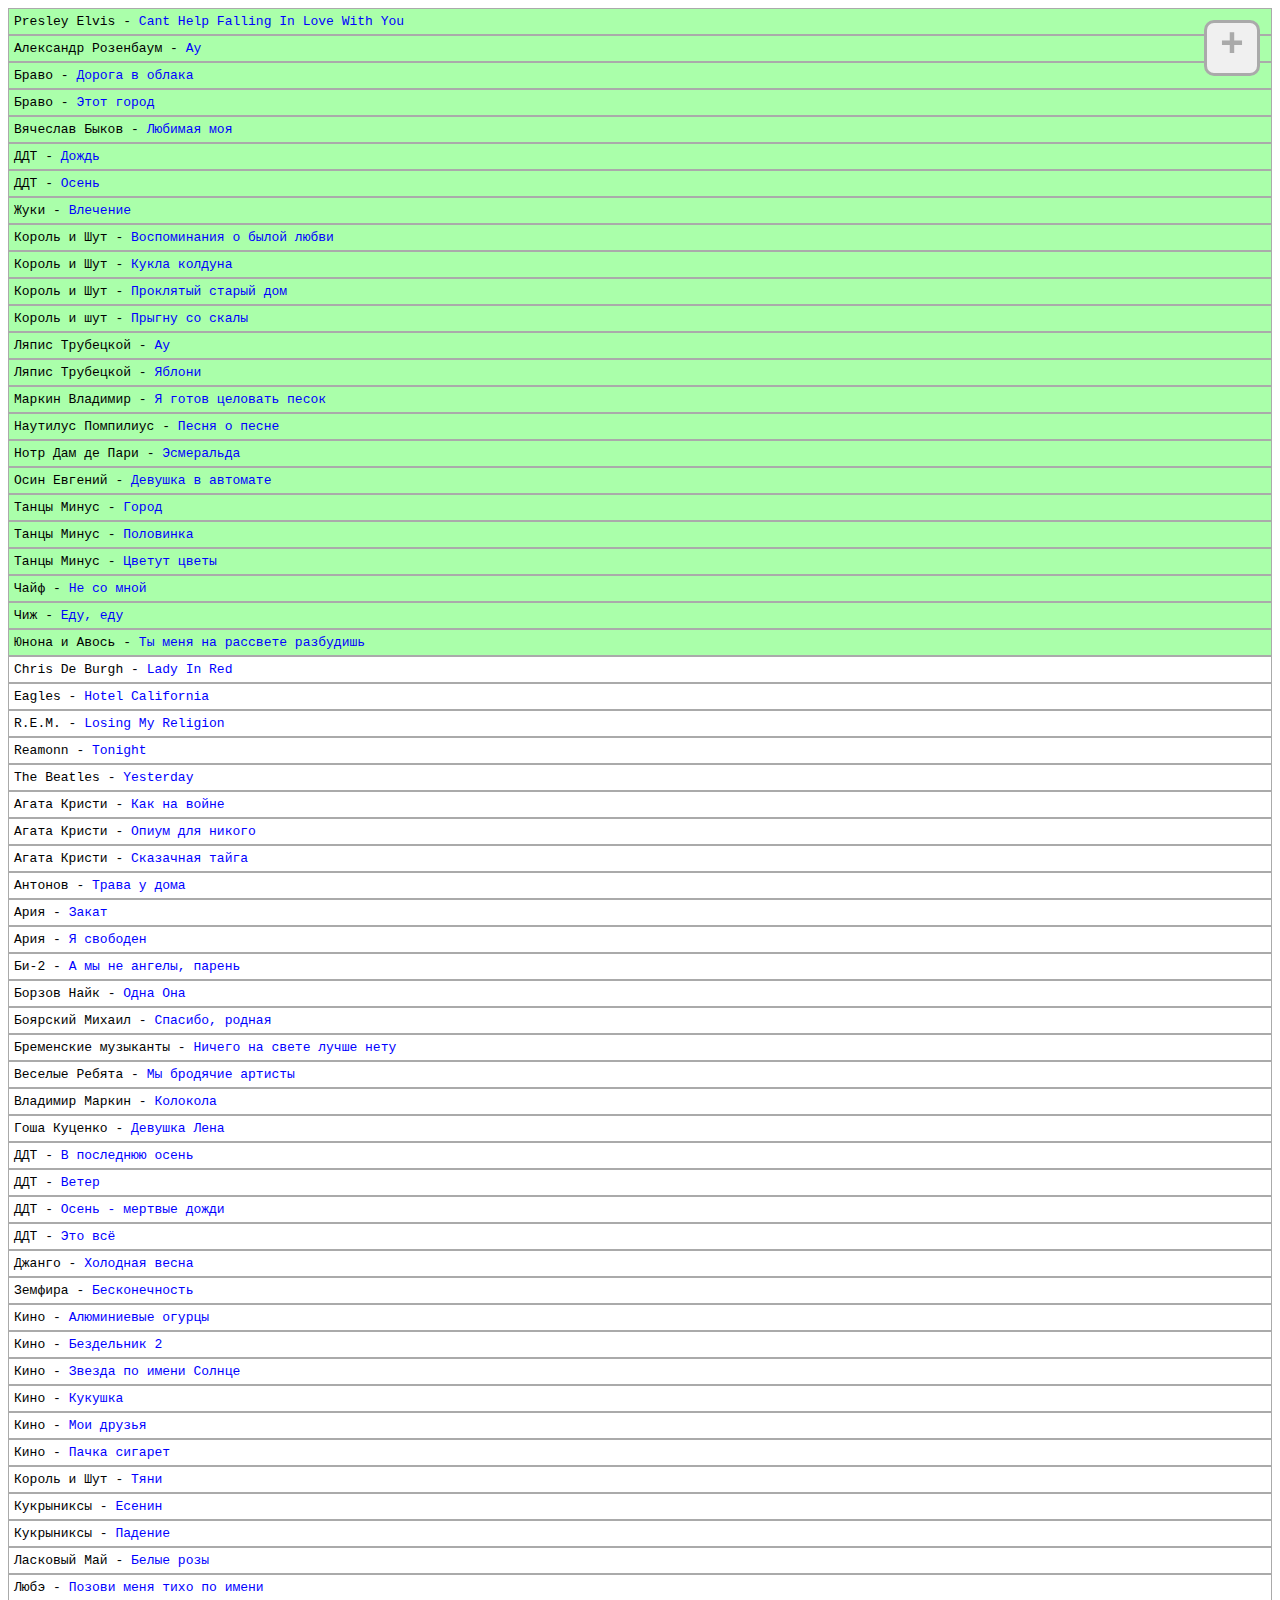
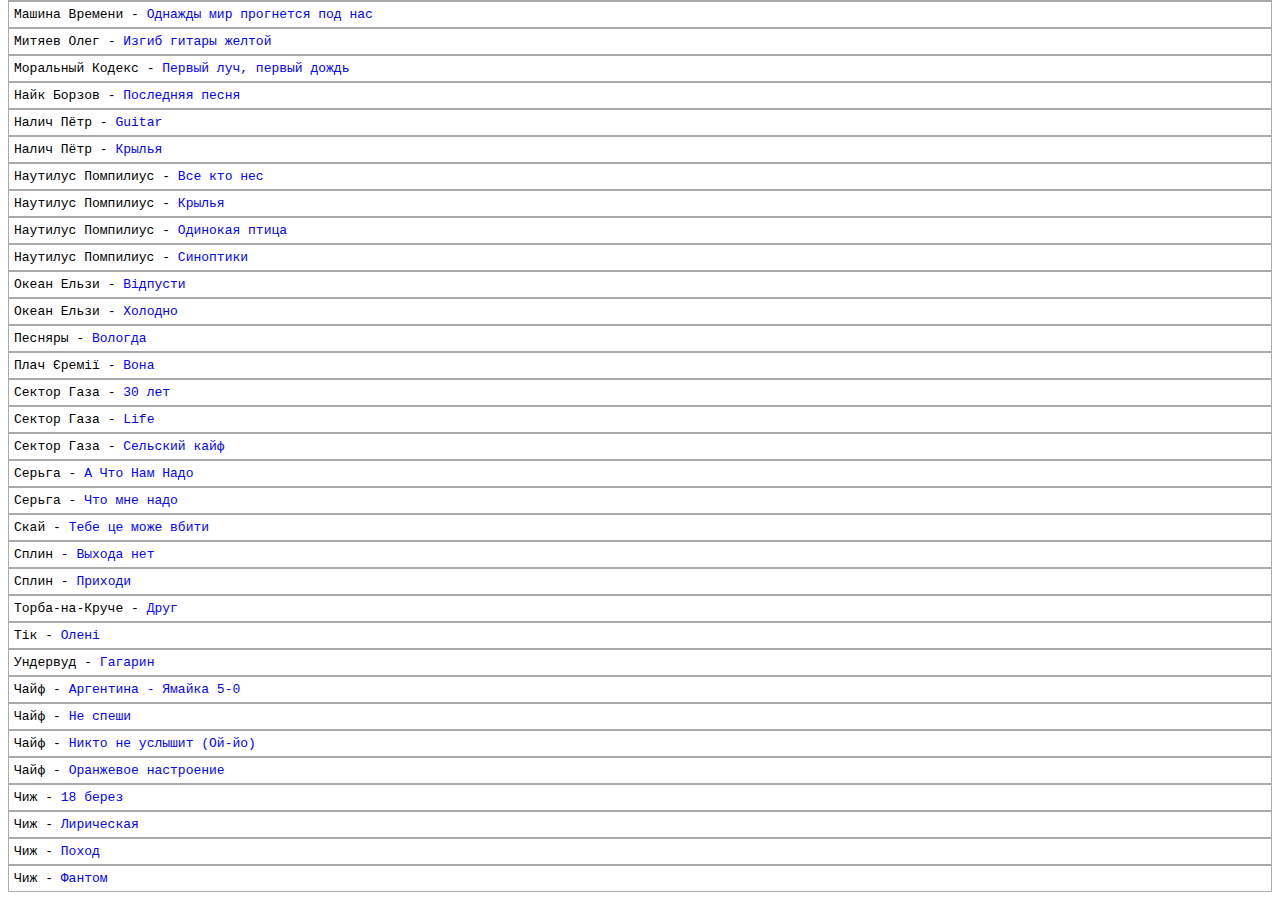
<file: public/index.html>
<!DOCTYPE html PUBLIC "-//W3C//DTD HTML 4.01 Transitional//EN" "http://www.w3.org/TR/html4/loose.dtd">
<html>
<head>
    <meta http-equiv="Content-Type" content="text/html; charset=windows-1251"/>
    <title>Songs</title>
    <link rel="icon" href="data:;base64,=">
    <link rel="stylesheet" type="text/css" href="css/lib/jquery-ui.css">
    <link rel="stylesheet" type="text/css" href="css/main.css"/>
    <script src="js/lib/jquery-3.4.1.js"></script>
    <script src="js/lib/jquery-ui.js"></script>
    <script src="js/lib/easyTooltip.js"></script>
    <script src="js/lib/autoresize.jquery.js"></script>
    <script src="js/buildChordDiagram.js"></script>
    <script src="js/buildSongList.js"></script>
    <script src="js/http.js"></script>
    <script>
        $(document).ready(() => {
            let timestamp = new Date().getTime();
            buildSongList(
                $("body"),
                httpReadJson("data/songs.json?nocache=" + timestamp),
                httpReadJson("data/chords.json?nocache=" + timestamp)
            );
        });
    </script>
</head>
<body>
    <div id="newSongButton" class="noPrint">+</div>
    <div id="newSongDialog" title="Enter new song">
        <form>
            <fieldset>
                <div>Performer</div>
                <input type="text" name="performer">
                <div>Title</div>
                <input type="text" name="title">
                <div>Text</div>
                <textarea name="text"></textarea>
            </fieldset>
        </form>
    </div>
</body>
</html>
</file>
<file: public/css/main.css>
body {
	font-family: monospace;
}

.listHeader {
	cursor: pointer;
	padding: 5px;
}

.selected {
	background-color: #AFA;
}

.listHeader:hover {
	background-color: #DDD;
}

.chord{
	cursor: pointer;
	color: blue;
}

.listItem {
	border: 1px solid #AAA;
}

.songText {
	border: 1px solid #AAA;
	display: inline-block;
	min-width: 350px;
}

.songText, textarea {
	font-size: 12px;
	line-height: 17px;
	padding: 5px;
}

textarea {
    background-color: #F0F0F0;
}

.songActions td {
    display: flex;
}

.songActions button:not(:last-child) {
    margin-right: 3px;
}

.right {
    margin-left: auto;
}

.songChords, .songText {
	vertical-align: top;
}

.songTitle {
	color: blue;
}

.listBody {
	display: none;
}

.songChords td {
	vertical-align: top;
	text-align: center;
}

.chord_popup {
	border: 1px solid #AAA;
	padding: 5px;
	background-color: #FFF;
}

@media screen{
	.print {
		display: none;
	}
}

@media print{
	.noPrint {
		display: none;
	}
}

#newSongButton {
	position:fixed;
	top: 20px;
	right: 20px;
	z-index: 100;
	font-weight: bold;
	font-size: 40px;
	color: #AAAAAA;
	border: 3px solid #AAA;
	background-color: #F0F0F0;
	width: 50px;
	height: 50px;
	text-align: center;
	vertical-align: center;
	border-radius: 10px;
	cursor: pointer;
	text-decoration: none;
}

#newSongButton:hover {
	background-color: #DDD;
}


#newSongDialog {
    display: none;
}

/*** for jquery-ui ***/
fieldset {
    border: 0;
}

fieldset label {
    display: block;
}

fieldset input {
    margin-bottom: 12px;
    width: 95%;
    padding: .4em;
}

fieldset textarea {
    background-color: #FFF;
    width: 95%;
    height: 85px;
}

.ui-dialog-titlebar-close {
    visibility: hidden;
}
/*********************/
</file>
